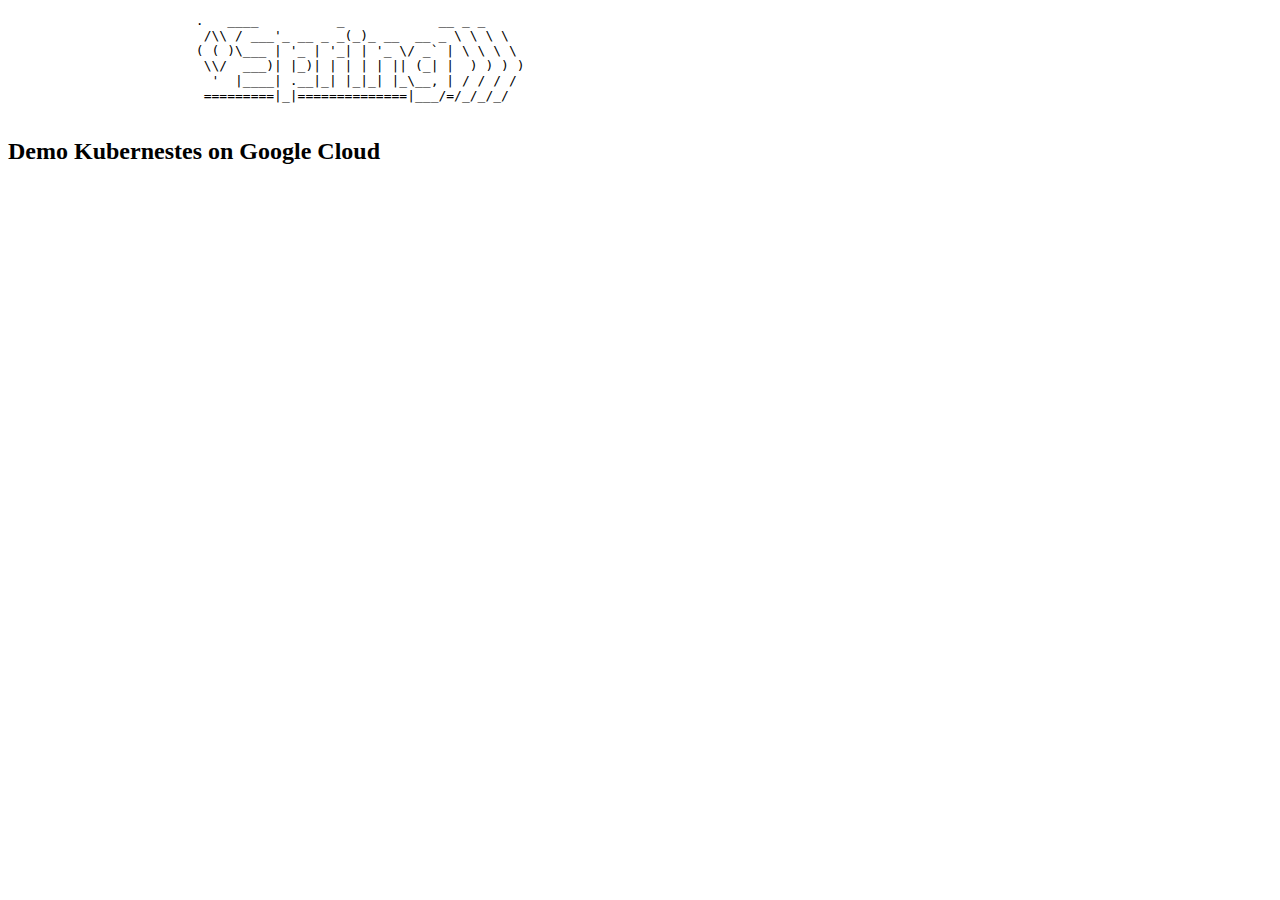
<file: src/main/resources/templates/index.html>
<!DOCTYPE html>
<html  xmlns:th="http://www.thymeleaf.org">
<head>
<meta charset="ISO-8859-1">
<title>Home PAge</title>
<link rel="icon" href="https://lh3.googleusercontent.com/proxy/xWtydQosAs-9LtJfAGUKgB4OmigjICZzj9tk8MxP7KXl4Uy0kmFzkJwetKJoRtScN7tCLLEJCMbtL2l1HXDqmPmRNrbyLboJ69NzhhetMWIiWMmlsA">
</head>
<body>
	<pre>
			.   ____          _            __ _ _
			 /\\ / ___'_ __ _ _(_)_ __  __ _ \ \ \ \
			( ( )\___ | '_ | '_| | '_ \/ _` | \ \ \ \
			 \\/  ___)| |_)| | | | | || (_| |  ) ) ) )
			  '  |____| .__|_| |_|_| |_\__, | / / / /
			 =========|_|==============|___/=/_/_/_/
	</pre>
	<h2>Demo Kubernestes on Google Cloud</h2>
</body>
</html>
</file>
